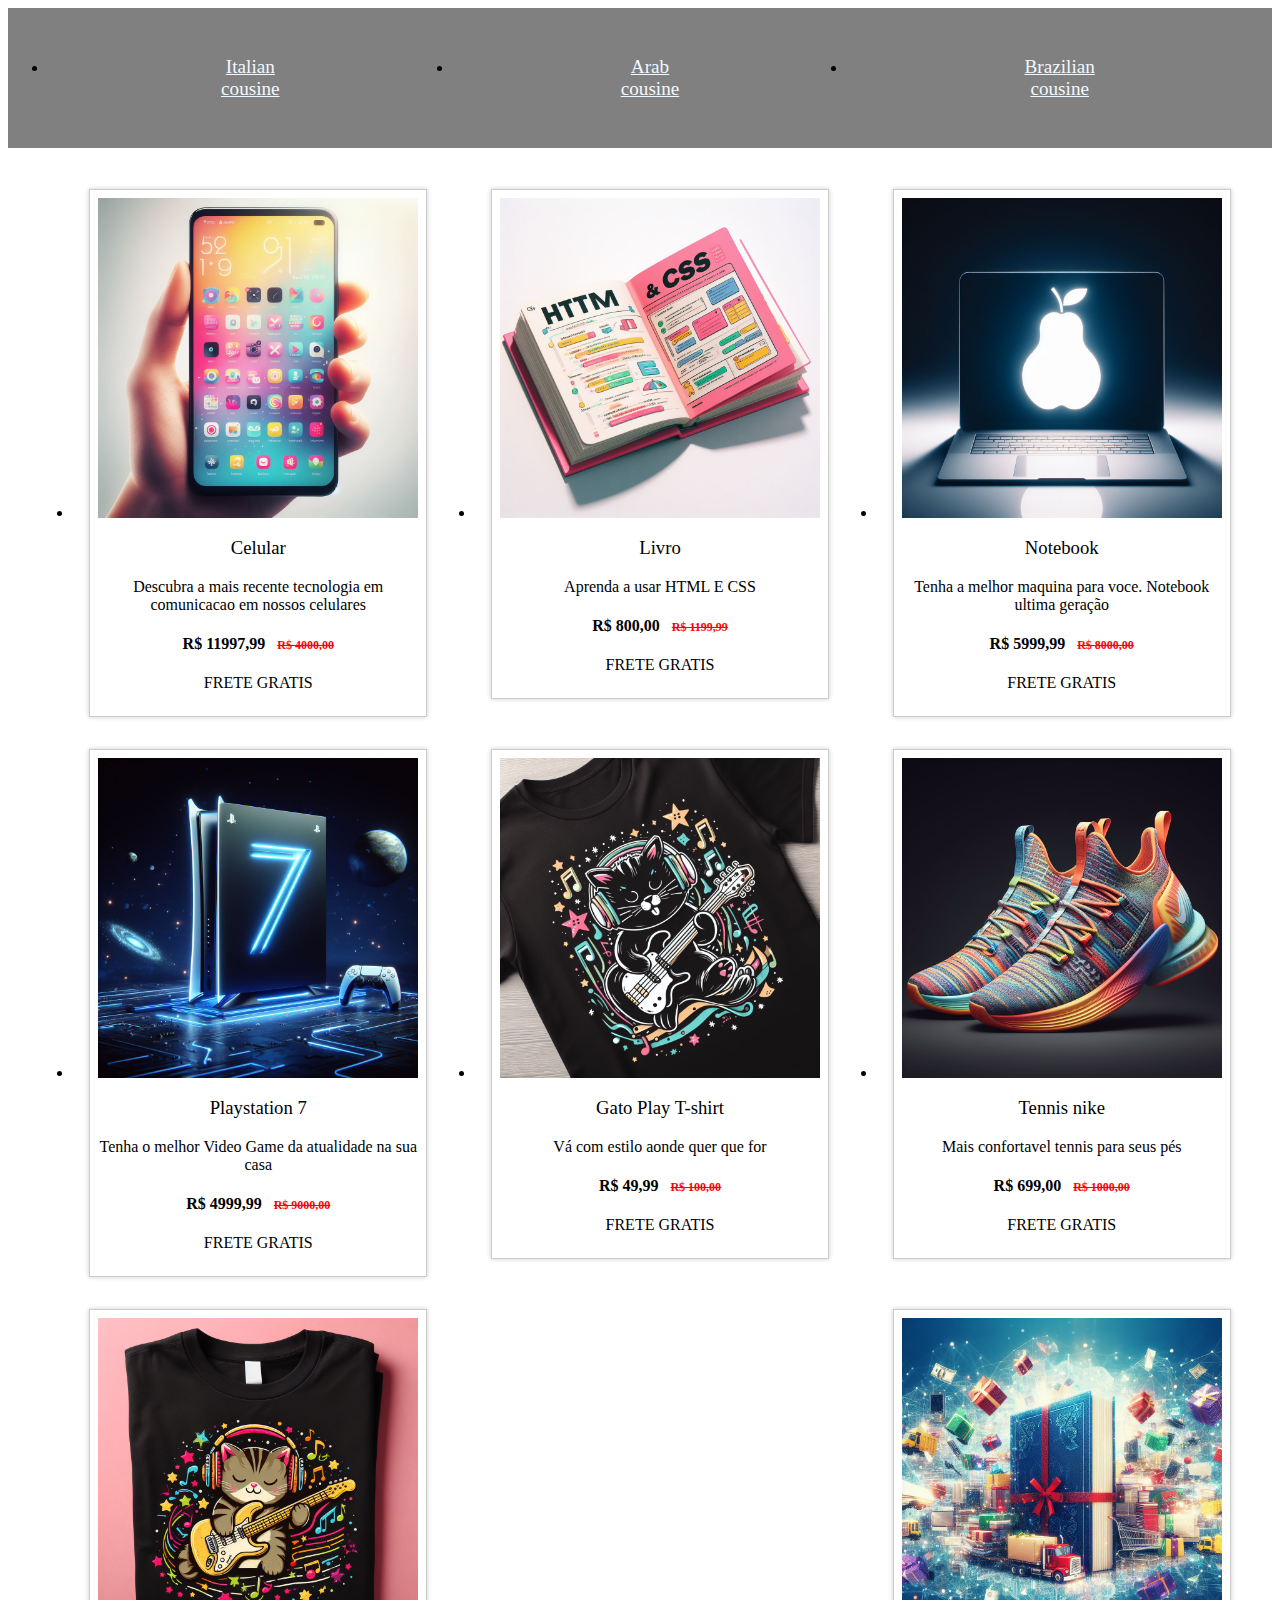
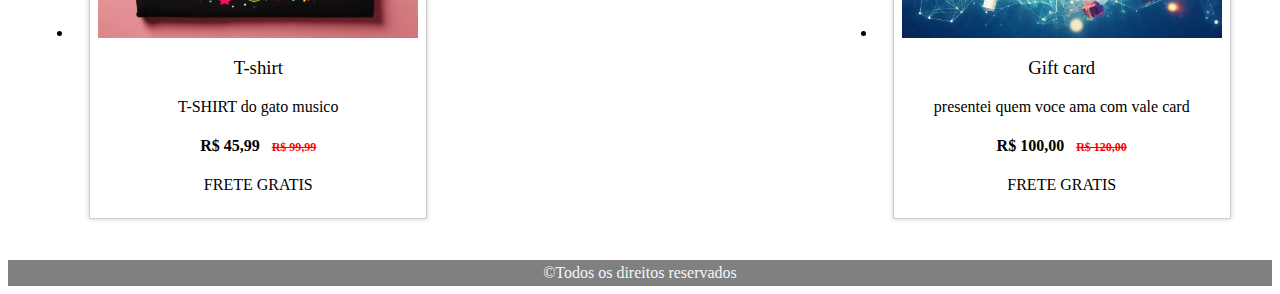
<file: index.html>
<!DOCTYPE html>
<html lang="en">
<head>
    <meta charset="UTF-8">
    <meta name="viewport" content="width=device-width, initial-scale=1.0">
    <link rel="stylesheet" href="style.css">
    <title>Nossas Pratos</title>
</head>
<body>
    <header>
      <nav>
        <ul>
            <li>
                <a href="#"> Italian cousine</a>
                </li>
            <li>
                <a href="#">Arab cousine</a>
            </li>
            <li>
                <a href="#">Brazilian cousine</a>
            </li>
        </ul>
      </nav>  
    </header>
    
    <main>
        <section class="produtos">
            <ul class="produtos_lista">
                <li class="produtos_lista_item">
                    <div class="produtos__lista__item__conteudo">
                        <img src="assets/celular.jpeg"alt="uma pessoa segurando um celular na mão,exibindo aplicativos">
                        <div class="produtos__lista__item__conteudo__informacoes">
                            <h3>Celular</h3>
                            <p>Descubra a mais recente tecnologia em comunicacao em nossos celulares</p>
                            <h4>R$ 11997,99 <s>R$ 4000,00 </s></h4>
                            <p>FRETE GRATIS</p>
                        </div> 
                    </div>
                </li>
                <li class="produtos_lista_item">
                    <div class="produtos__lista__item__conteudo">
                        <img src="assets/livro.jpeg"alt="Livro de html e css">
                        <div class="produtos__lista__item__conteudo__informacoes">
                            <h3>Livro</h3>
                            <p>Aprenda a usar HTML E CSS</p>
                            <h4>R$ 800,00 <s>R$ 1199,99 </s></h4>
                            <p>FRETE GRATIS</p>
                        </div> 
                    </div>
                </li>
                <li class="produtos_lista_item">
                    <div class="produtos__lista__item__conteudo">
                        <img src="assets/notebook.jpeg"alt="notebook de ultima geracao preto">
                        <div class="produtos__lista__item__conteudo__informacoes">
                            <h3>Notebook</h3>
                            <p>Tenha a melhor maquina para voce. Notebook ultima geração</p>
                            <h4>R$ 5999,99 <s>R$ 8000,00 </s></h4>
                            <p>FRETE GRATIS</p>
                        </div> 
                    </div>
                </li>
                <li class="produtos_lista_item">
                    <div class="produtos__lista__item__conteudo">
                        <img src="assets/ps7.jpeg"alt="Playstation 7 todo no style">
                        <div class="produtos__lista__item__conteudo__informacoes">
                            <h3>Playstation 7</h3>
                            <p>Tenha o melhor Video Game da atualidade na sua casa</p>
                            <h4>R$ 4999,99 <s>R$ 9000,00 </s></h4>
                            <p>FRETE GRATIS</p>
                        </div> 
                    </div>
                </li>
                <li class="produtos_lista_item">
                    <div class="produtos__lista__item__conteudo">
                        <img src="assets/t-shirt.jpeg"alt="camisa de um gatinho tocando guitarra">
                        <div class="produtos__lista__item__conteudo__informacoes">
                            <h3>Gato Play T-shirt</h3>
                            <p>Vá com estilo aonde quer que for</p>
                            <h4>R$ 49,99 <s>R$ 100,00 </s></h4>
                            <p>FRETE GRATIS</p>
                        </div> 
                    </div>
                </li>
                 <li class="produtos_lista_item">
                    <div class="produtos__lista__item__conteudo">
                        <img src="assets/tenis.jpeg"alt="tenis colorido da nike">
                        <div class="produtos__lista__item__conteudo__informacoes">
                            <h3>Tennis nike</h3>
                            <p>Mais confortavel tennis para seus pés</p>
                            <h4>R$ 699,00 <s>R$ 1000,00 </s></h4>
                            <p>FRETE GRATIS</p>
                        </div> 
                    </div>
                </li>
                <li class="produtos_lista_item">
                    <div class="produtos__lista__item__conteudo">
                        <img src="assets/tshirt-2.jpeg"alt="camiseta colorida do gato musico">
                        <div class="produtos__lista__item__conteudo__informacoes">
                            <h3>T-shirt</h3>
                            <p>T-SHIRT do gato musico</p>
                            <h4>R$ 45,99 <s>R$ 99,99 </s></h4>
                            <p>FRETE GRATIS</p>
                        </div> 
                    </div>
                </li>
                <li class="produtos_lista_item">
                    <div class="produtos__lista__item__conteudo">
                        <img src="assets/vale-presente.jpeg"alt="vale card ">
                        <div class="produtos__lista__item__conteudo__informacoes">
                            <h3>Gift card</h3>
                            <p>presentei quem voce ama com vale card</p>
                            <h4>R$ 100,00 <s>R$ 120,00 </s></h4>
                            <p>FRETE GRATIS</p>
                        </div> 
                    </div>
                </li>
            </ul>
        </section>
    </main>
    <footer>
        <p>&copy;Todos os direitos reservados</p>
    </footer>
</body>
</html>
</file>
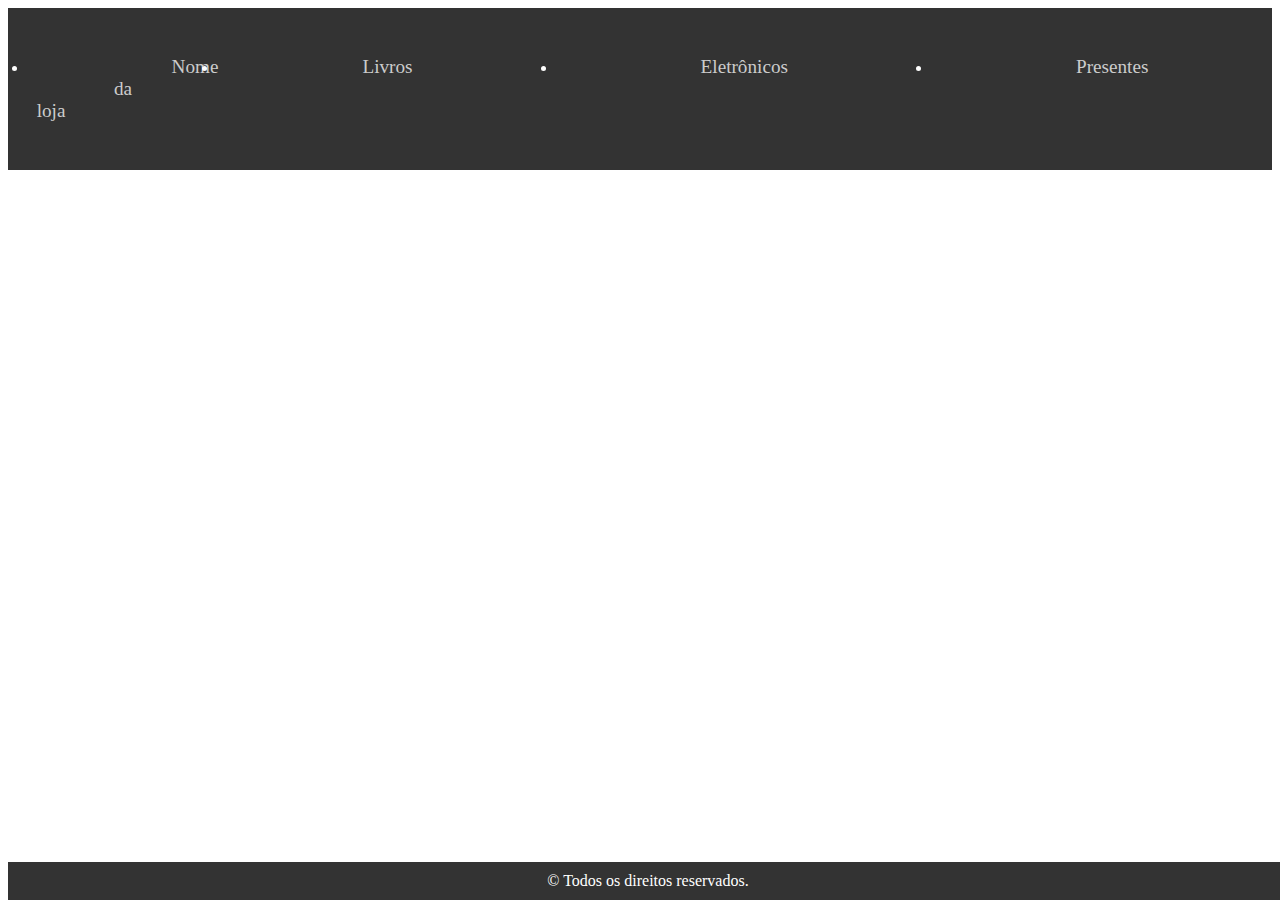
<file: frontend/index.html>
<!DOCTYPE html>
<html lang="en">

<head>
    <meta charset="UTF-8">
    <meta name="viewport" content="width=device-width, initial-scale=1.0">
    <link rel="stylesheet" href="style.css">
    <title>Meus produtos</title>
</head>

<body>
    <header>
        <nav>
            <ul>
                <li><a href="/">Nome da loja</a></li>
                <li><a href="#">Livros</a></li>
                <li><a href="#">Eletrônicos</a></li>
                <li><a href="#">Presentes</a></li>
            </ul>
        </nav>
    </header>
    <main>
        <section class="produtos">
            <ul class="produtos__lista" id="produtos__lista">
                <!--li class="produtos__item">
                    <div class="produtos__content">
                        <img src="https://images-americanas.b2w.io/produtos/7339568447/imagens/telefone-celular-antigo-para-idosos-dual-flip-abre-e-fecha/7339568501_1_large.jpg" alt="Imagem de celular">
                        <div class="produtos__informacoes">
                            <h3>Celular</h3>
                            <p>Descubra a mais recente tecnologia em comunicação com nossos celulares de última geração.
                            </p>
                            <h4>R$1997,99<s>R$ 2596,99</s></h4>
                            <p>Frete GRÁTIS</p>
                        </div>
                    </div>
                </li-->
            </ul>
        </section>
    </main>
    <footer>
        <p>&copy; Todos os direitos reservados.</p>
    </footer>
    <script src="app.js"></script>
</body>

</html>
</file>
<file: style.css>
header{
    background-color:gray;
    text-align: center;
    padding: 2rem 0;
    width: 100%;
}

header nav ul {    
display: flex;
justify-content: center;
}


header nav ul li a{
    margin: 0 10rem;
    color: aliceblue;
    font-size: 1.2rem;
    display: flex 
}

header nav ul li a:hover{
border-bottom: 1px solid aliceblue;
}

.produtos{
    margin: 2%;
}
.produtos_lista {
    display: flex;
    justify-content: space-between;
    flex-wrap: wrap;
  }
.produtos__lista__item__conteudo{
    flex: 0 1 calc(30% - 1rem);
    max-width: 20rem;
    margin: 1rem;
    border: 1px solid #ccc;
    padding: 0.5rem;
    text-align: center;
    box-shadow: 0 0 5px rgba(0,0,0,0.2);
}
img{
    width: 100%;
    height: 100%;
}
h3 {
    font-weight: normal;
  }
  
  .produtos__lista__item__conteudo{
    cursor: pointer;
  }
  .produtos__lista__item__conteudo{
    display: flex;
    flex-direction: column;
    align-items: center;
  }
  .produtos__lista__item__conteudo__informacoes{
    text-align: center;
  }
  .produtos__lista__item__conteudo__informacoes h4{
    font-size: 1rem;
  }
  .produtos__lista__item__conteudo__informacoes s{
    font-size: 0.75rem;
    color: red;
    margin-left: 0.5rem;
  }
  footer{
    background-color: gray;
    color: aliceblue;
    text-align: center;
    padding: 0.25rem;
  }
  footer p {
    margin: 0;
  }
</file>
<file: frontend/style.css>
header {
    background-color: #333;
    color: #fff;
    text-align: center;
    padding: 2rem 0;
    width: 100%;
}

header nav ul {
    display: flex;
    justify-content: center;
}

header nav li a {
    margin: 0 9rem;
    text-decoration: none;
    color: #ccc;
    font-size: 1.2rem;
}

header nav li a:hover {
    border-bottom: 1px solid aliceblue;
}

h1 {
    text-align: center;
}

.produtos {
    margin: 2%;
}

.produtos__lista {
    display: flex;
    justify-content: space-evenly;
    flex-wrap: wrap;
}

.produtos__item {
    flex: 0 1 calc(30% - 1rem);
    max-width: 20rem;
    margin: 1rem;
    border: 1px solid #ccc;
    padding: 0.5rem;
    text-align: center;
    box-shadow: 0 0 5px rgba(0, 0, 0, 0.2);
}

.produtos__item :hover {
    cursor: pointer;
}

.produtos__content {
    display: flex;
    flex-direction: column;
    align-items: center;
}

img {
    width: 100%;
}

.produtos__informacoes {
    text-align: center;
}

.produtos__informacoes h4 {
    font-size: 1.5rem;
}

.produtos__informacoes s {
    font-size: 1rem;
    color: red;
    margin-left: 0.5rem;
}

footer {
    background-color: #333;
    color: #fff;
    text-align: center;
    padding: 10px 0;
    position: fixed;
    bottom: 0;
    width: 100%;

}

footer p {
    margin: 0;
}
</file>
